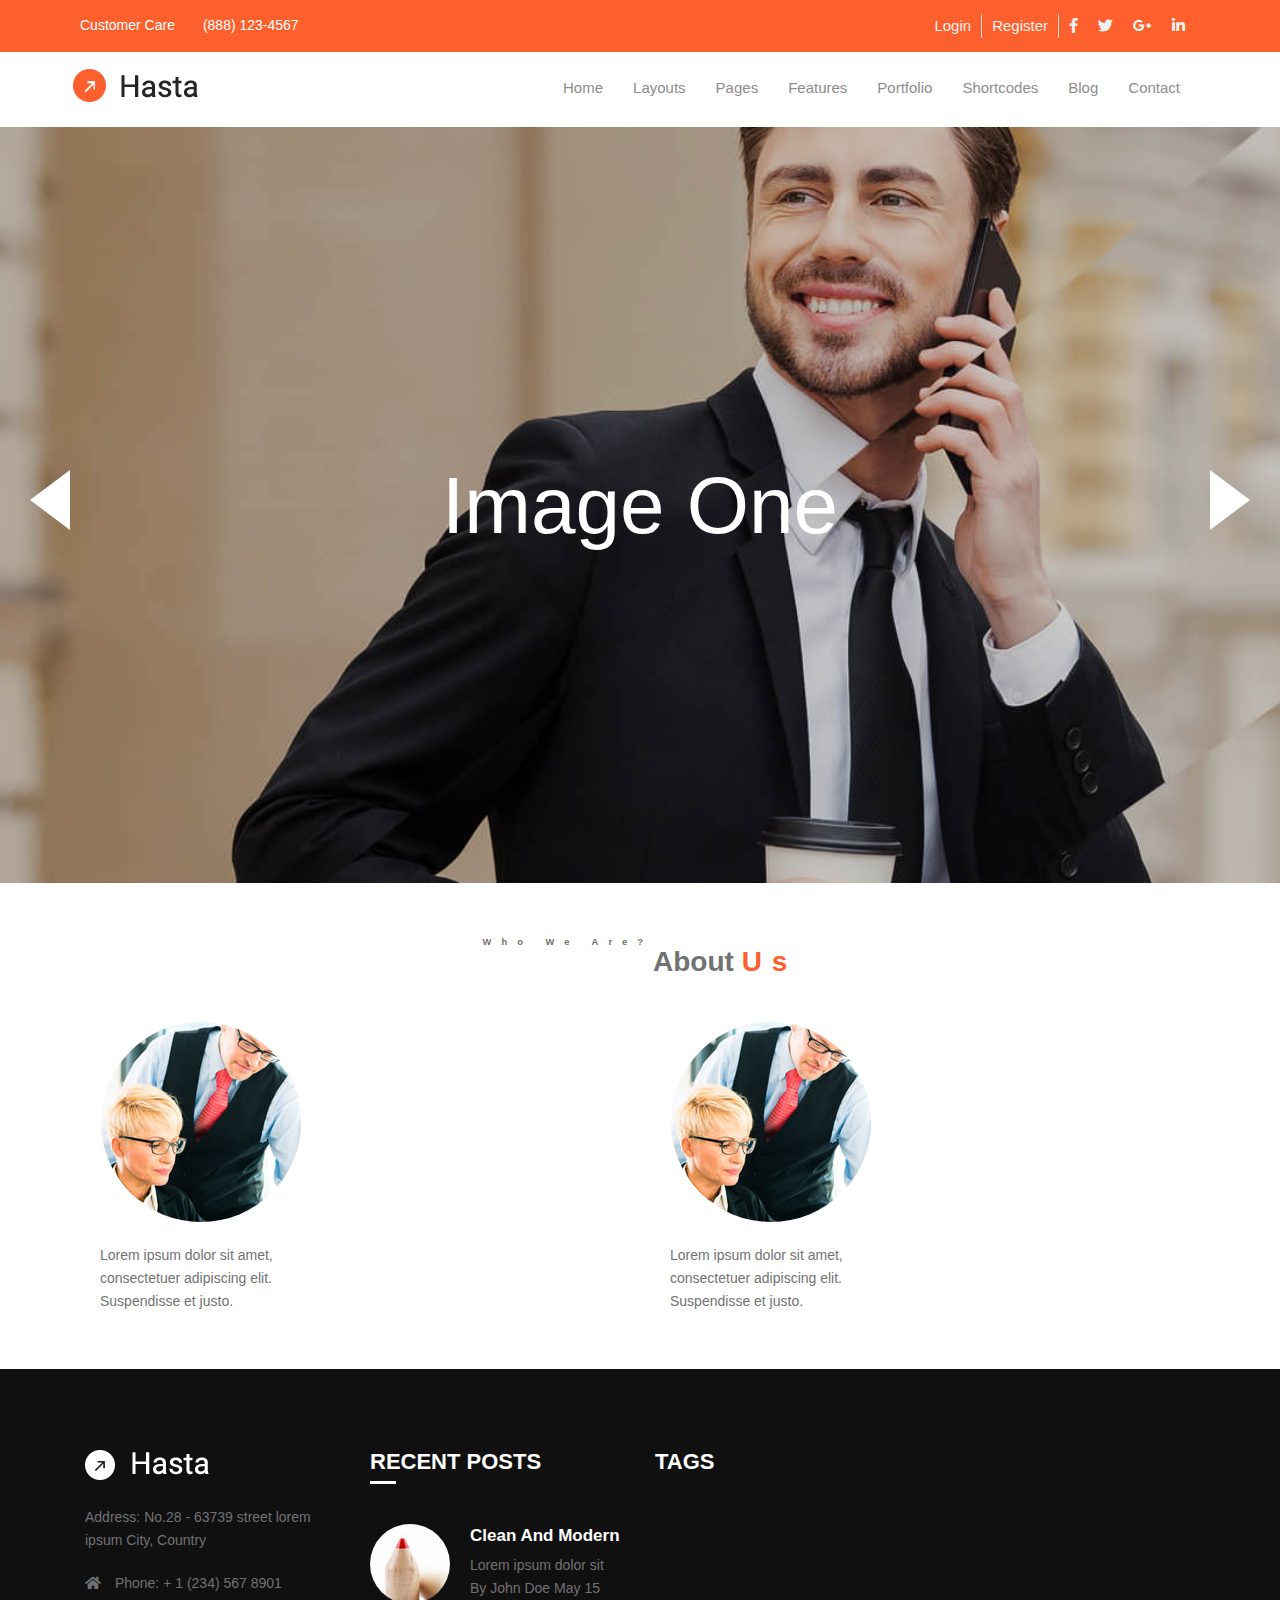
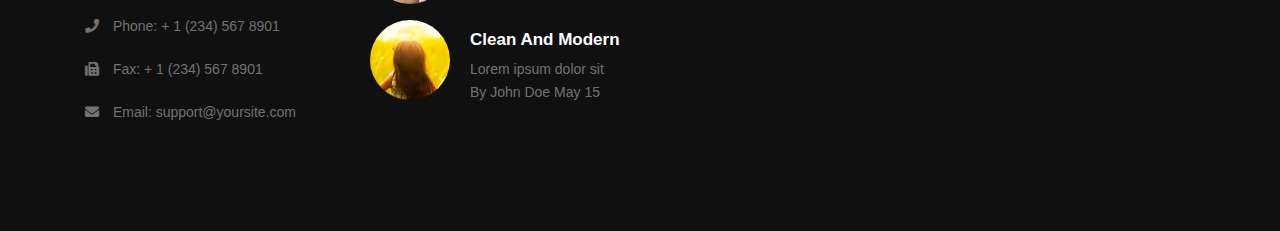
<file: index.html>
<!DOCTYPE html>
<html lang="en">

<head>
    <meta charset="UTF-8">
    <meta name="viewport" content="width=device-width, initial-scale=1.0">
    <meta http-equiv="X-UA-Compatible" content="ie=edge">
    <title>index</title>
    <link rel="stylesheet" href="https://use.fontawesome.com/releases/v5.8.1/css/all.css">
    <link rel="stylesheet" href="css/grid.css">
    <link rel="stylesheet" href="css/index-style.css">
    <link rel="stylesheet" href="css/footer.css">
</head>

<body>
    <header>

        <div class="container-fluid m-0 p-0">
            <div class="row p-0 m-0">
                <div class="topnav">
                    <div class="container p-0">
                        <div class="row m-0 p-0">
                            <div class="col-sm-12 col-md-6 p-0">
                                <ul class="p-0">
                                    <li class="mr-2">
                                        <span style="color: white">Customer Care</span>
                                    </li>
                                    <li>
                                        <span style="color: white">(888) 123-4567</span>
                                    </li>
                                </ul>
                            </div>

                            <div class="col-sm-12 col-md-6">
                                <ul class="nav-login">
                                    <li class="line-right">
                                        <a href="" class="border-right">Login</a>
                                    </li>
                                    <li class="line-right">
                                        <a href="" class="border-right">Register</a>
                                    </li>
                                    <li>
                                        <a href=""><i class="fab fa-facebook-f"></i></a>
                                    </li>
                                    <li>
                                        <a href=""><i class="fab fa-twitter"></i></a>
                                    </li>
                                    <li>
                                        <a href=""><i class="fab fa-google-plus-g"></i></a>
                                    </li>
                                    <li>
                                        <a href=""><i class="fab fa-linkedin-in"></i></a>
                                    </li>
                                </ul>
                            </div>
                        </div>
                    </div>
                </div>
            </div>
            <!-- topnav end -->
            <div class="container-fluid m-0 p-0">
                <div class="row sticky-Nav p-0 m-0">
                    <div class="container p-0">
                        <div class="row m-0 px-0 py-3">
                            <div class="col-md-2 p-0">
                                <a href="https://www.google.az/" target="_blank" class="logo-img"><img
                                        src="img/logo.png" alt=""></a>
                            </div>
                            <div class="col-xs-12 col-md-10">
                                <ul class="float-md-right my-2">
                                    <li>
                                        <a href="#home">Home</a>
                                    </li>
                                    <li>
                                        <a href="#news">Layouts</a>
                                    </li>
                                    <li>
                                        <a href="#contact">Pages</a>
                                    </li>
                                    <li>
                                        <a href="#about">Features</a>
                                    </li>
                                    <li>
                                        <a href="#about">Portfolio</a>
                                    </li>
                                    <li>
                                        <a href="#about">Shortcodes</a>
                                    </li>
                                    <li>
                                        <a href="#about">Blog</a>
                                    </li>
                                    <li>
                                        <a href="#about">Contact</a>
                                    </li>
                                </ul>
                            </div>
                        </div>
                    </div>
                </div>
            </div>
        </div>
        <!-- header end -->
    </header>

    <main>
        <!-- slider -->
        <div class="container-fluid m-0 p-0">
            <div class="row m-0 p-0">
                <div class="col-lg-12 m-0 p-0">
                    <div class="wrap">
                        <div id="arrow-left" class="arrow"></div>
                        <div id="slider">
                            <div class="slide slide1">
                                <div class="slide-content">
                                    <span>Image One</span>
                                </div>
                            </div>
                            <div class="slide slide2">
                                <div class="slide-content">
                                    <span>Image Two</span>
                                </div>
                            </div>
                            <div class="slide slide3">
                                <div class="slide-content">
                                    <span>Image Three</span>
                                </div>
                            </div>
                        </div>
                        <div id="arrow-right" class="arrow"></div>
                    </div>
                </div>
            </div>
        </div>
        <!-- slider end -->

        <!-- section 1 -->

        <section class="section-1">
            <div class="container">
                <div class="row my-5">
                    <div class="col-x-12 text-center d-flex justify-content-center">
                        <h6 class="m-0 letter-space-10">Who We Are?</h6>
                        <h1 class="mb-5">
                            <span>About</span>
                            <span class="letter-space-10 orange-text">
                                Us
                            </span>
                        </h1>
                    </div>
                    <!-- a -->
                    <div class="col-md-6 col-sm-12 col-xs-12">
                        <div class="col-md-6 col-sm-6 col-xs-12">
                            <img class="img-border" src="img/sec-img1.jpg" alt="">
                        </div>
                        <div class="col-md-6 col-sm-6 col-xs-12">
                            <p class="mb-2">
                                Lorem ipsum dolor sit amet, consectetuer adipiscing elit. Suspendisse et justo.
                            </p>
                        </div>
                    </div>

                    <!-- b -->
                    <div class="col-md-6 col-sm-12 col-xs-12">
                        <div class="col-md-6 col-sm-6 col-xs-12">
                            <img class="img-border" src="img/sec-img1.jpg" alt="">
                        </div>
                        <div class="col-md-6 col-sm-6 col-xs-12">
                            <p class="mb-2">
                                Lorem ipsum dolor sit amet, consectetuer adipiscing elit. Suspendisse et justo.
                            </p>
                        </div>
                    </div>
                </div>
            </div>
            </div>

            <!-- section 2 -->

            <!-- <div class="container-fluid m-0 p-0">
                <div class="row">
                    <div class="col-md-6">
                        <div class="section-2-a">
                            <img src="img/sec2-img.jpg" alt="">
                        </div>
                    </div>
                    <div class="col-md-6"></div>
                </div>
            </div> -->
    </main>
    <!-- footer start -->
    <footer>
        <section class="bg-color-black p-80">
            <div class="container">
                <div class="row">
                    <!-- item1 -->
                    <div class="col-md-3 col-sm-12">
                        <div class="mb-17">
                            <img src="img/footer-logo.png" alt="">
                            <ul class="footer-address">
                                <li>Address: No.28 - 63739 street lorem ipsum City, Country</li>
                                <li>
                                    <i class="fas fa-home"></i> Phone: + 1 (234) 567 8901
                                </li>
                                <li>
                                    <i class="fas fa-phone"></i> Phone: + 1 (234) 567 8901
                                </li>
                                <li>
                                    <i class="fas fa-fax"></i> Fax: + 1 (234) 567 8901
                                </li>
                                <li>
                                    <i class="fas fa-envelope"></i> Email: support@yoursite.com
                                </li>
                            </ul>
                        </div>
                    </div>
                    <!-- item1 end -->
                    <!-- item2 -->
                    <div class="col-md-3 col-sm-12">
                        <h4 class="uppercase footer-title mb-7">Recent Posts</h4>
                        <div class="footer-title-bottomline"></div>
                        <div class="footer-img-left">
                            <div class="inner-img overflow-hidden">
                                <img src="img/site-img16.jpg" alt="">
                            </div>
                        </div>
                        <div class="footer-text-area">
                            <h5 class="color-white mb-7">
                                <a href="#">
                                    Clean And Modern
                                </a>
                            </h5>
                            <span>Lorem ipsum dolor sit</span>
                            <div class="footer-post-date">
                                <span>By John Doe</span>
                                <span>May 15</span>
                            </div>
                        </div>

                        <div class="footer-div-bottom-line"></div>

                        <div class="footer-img-left">
                            <div class="inner-img overflow-hidden">
                                <img src="img/site-img17.jpg" alt="">
                            </div>
                        </div>
                        <div class="footer-text-area">
                            <h5 class="color-white mb-7">
                                <a href="#">
                                    Clean And Modern
                                </a>
                            </h5>
                            <span>Lorem ipsum dolor sit</span>
                            <div class="footer-post-date">
                                <span>By John Doe</span>
                                <span>May 15</span>
                            </div>
                        </div>
                    </div>
                    <!-- item2 end -->
                    <!-- item3 -->
                    <div class="col-md-3 col-sm-12">
                        <h4 class="uppercase footer-title mb-7">Tags</h4>
                        
                    </div>
                    <div class="col-md-3 col-sm-12"></div>
                </div>
            </div>
        </section>
    </footer>

    <script src="js/script.js"></script>
</body>

</html>
</file>
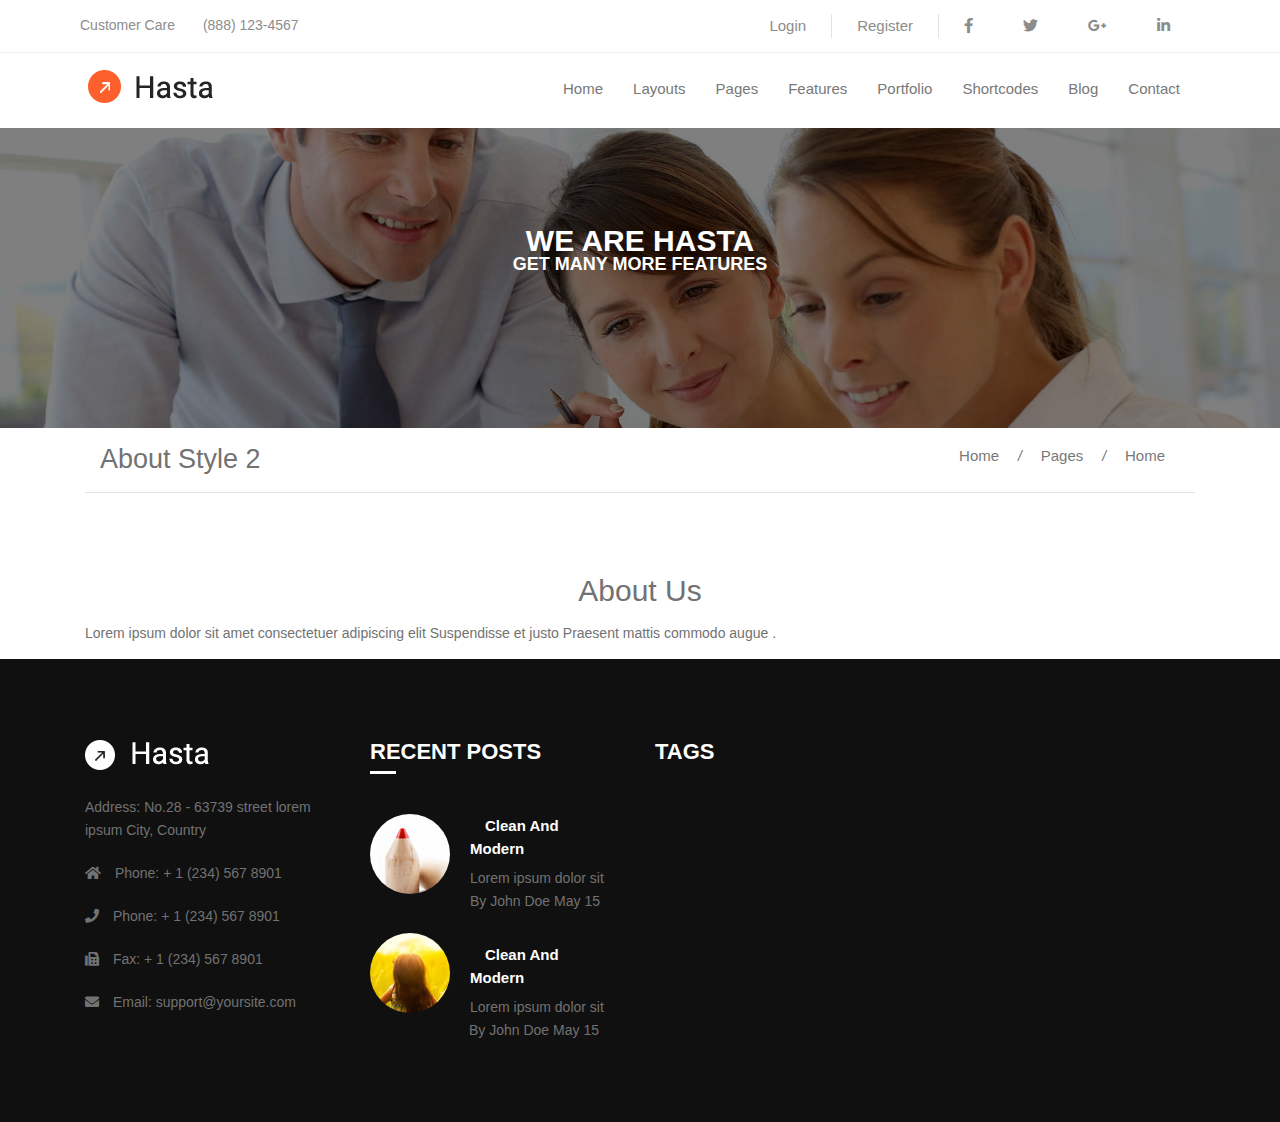
<file: about.html>
<!DOCTYPE html>
<html lang="en">

<head>
    <meta charset="UTF-8">
    <meta name="viewport" content="width=device-width, initial-scale=1.0">
    <meta http-equiv="X-UA-Compatible" content="ie=edge">
    <title>about</title>
    <link rel="stylesheet" href="https://use.fontawesome.com/releases/v5.8.1/css/all.css">
    <link rel="stylesheet" href="css/grid.css">
    <link rel="stylesheet" href="css/about-style.css">
    <link rel="stylesheet" href="css/footer.css">
</head>

<body>
    <header>

        <div class="container-fluid m-0 p-0">
            <div class="row p-0 m-0">
                <div class="topnav">
                    <div class="container p-0">
                        <div class="row m-0 p-0">
                            <div class="col-xs-12 col-md-6 p-0">
                                <ul class="p-0">
                                    <li class="mr-2">
                                        <span style="color: #8d8c8c;">Customer Care</span>
                                    </li>
                                    <li>
                                        <span style="color: #8d8c8c;">(888) 123-4567</span>
                                    </li>
                                </ul>
                            </div>

                            <div class="col-sm-12 col-md-6">
                                <ul class="nav-login">
                                    <li class="line-right">
                                        <a href="javascript:void(0)" class="border-right">Login</a>
                                    </li>
                                    <li class="line-right">
                                        <a href="javascript:void(0)" class="border-right">Register</a>
                                    </li>
                                    <li>
                                        <a href="javascript:void(0)"><i class="fab fa-facebook-f"></i></a>
                                    </li>
                                    <li>
                                        <a href="javascript:void(0)"><i class="fab fa-twitter"></i></a>
                                    </li>
                                    <li>
                                        <a href="javascript:void(0)"><i class="fab fa-google-plus-g"></i></a>
                                    </li>
                                    <li>
                                        <a href="javascript:void(0)"><i class="fab fa-linkedin-in"></i></a>
                                    </li>
                                </ul>
                            </div>
                        </div>
                    </div>
                </div>
            </div>
            <!-- topnav end -->
            <div class="container-fluid m-0 p-0">
                <div class="row sticky-Nav p-0 m-0">
                    <div class="container p-0">
                        <div class="row m-0 px-0 py-3">
                            <div class="col-md-2 p-0">
                                <a href="https://www.google.az/" target="_blank" class="logo-img"><img
                                        src="img/logo.png" alt=""></a>
                            </div>
                            <div class="col-xs-12 col-md-10">
                                <ul class="float-md-right my-2">
                                    <li>
                                        <a href="#home">Home</a>
                                    </li>
                                    <li>
                                        <a href="#news">Layouts</a>
                                    </li>
                                    <li>
                                        <a href="#contact">Pages</a>
                                    </li>
                                    <li>
                                        <a href="#about">Features</a>
                                    </li>
                                    <li>
                                        <a href="#about">Portfolio</a>
                                    </li>
                                    <li>
                                        <a href="#about">Shortcodes</a>
                                    </li>
                                    <li>
                                        <a href="#about">Blog</a>
                                    </li>
                                    <li>
                                        <a href="#about">Contact</a>
                                    </li>
                                </ul>
                            </div>
                        </div>
                    </div>
                </div>
            </div>
        </div>
        <!-- header end -->
    </header>

    <main>
        <div class="main-inner">
            <div class="inner">
                <h4 class="color-white tittle padding-top-100 uppercase">
                    We are hasta
                </h4>
                <h5 class="color-white uppercase tittle">
                    get many more features
                </h5>
            </div>
            <div class="overlay bg-opacity-5"></div>
            <img src="img/about-header-img.jpg" alt="">
        </div>

        <div class="container">
            <div class="row m-0 pt-3 line-bottom" style="width:100%">
                <div class="col-md-6">
                    <h3>About Style 2</h3>
                </div>
                <div class="col-md-6">
                    <div class="pagination-line">
                        <a href="">Home</a>
                        <i>/</i>
                        <a href="">Pages</a>
                        <i>/</i>
                        <a href="">Home</a>
                    </div>
                </div>
            </div>

            <div class="padding-top-80">
                <div class="container">
                    <div class="row">
                        <div class="col-xs-12">
                            <h2 class="tittle">About Us</h2>
                            <p class="sub-title">Lorem ipsum dolor sit amet consectetuer adipiscing elit Suspendisse et
                                justo Praesent
                                mattis commodo augue .</p>
                        </div>
                    </div>
                </div>
            </div>
        </div>
    </main>

    <footer>
        <section class="bg-color-black p-80">
            <div class="container">
                <div class="row">
                    <!-- item1 -->
                    <div class="col-md-3 col-sm-12">
                        <div class="mb-17">
                            <img src="img/footer-logo.png" alt="">
                            <ul class="footer-address">
                                <li>Address: No.28 - 63739 street lorem ipsum City, Country</li>
                                <li>
                                    <i class="fas fa-home"></i> Phone: + 1 (234) 567 8901
                                </li>
                                <li>
                                    <i class="fas fa-phone"></i> Phone: + 1 (234) 567 8901
                                </li>
                                <li>
                                    <i class="fas fa-fax"></i> Fax: + 1 (234) 567 8901
                                </li>
                                <li>
                                    <i class="fas fa-envelope"></i> Email: support@yoursite.com
                                </li>
                            </ul>
                        </div>
                    </div>
                    <!-- item1 end -->
                    <!-- item2 -->
                    <div class="col-md-3 col-sm-12">
                        <h4 class="uppercase footer-title mb-7">Recent Posts</h4>
                        <div class="footer-title-bottomline"></div>
                        <div class="footer-img-left">
                            <div class="inner-img overflow-hidden">
                                <img src="img/site-img16.jpg" alt="">
                            </div>
                        </div>
                        <div class="footer-text-area">
                            <h5 class="color-white mb-7">
                                <a href="#">
                                    Clean And Modern
                                </a>
                            </h5>
                            <span>Lorem ipsum dolor sit</span>
                            <div class="footer-post-date">
                                <span>By John Doe</span>
                                <span>May 15</span>
                            </div>
                        </div>

                        <div class="footer-div-bottom-line"></div>

                        <div class="footer-img-left">
                            <div class="inner-img overflow-hidden">
                                <img src="img/site-img17.jpg" alt="">
                            </div>
                        </div>
                        <div class="footer-text-area">
                            <h5 class="color-white mb-7">
                                <a href="#">
                                    Clean And Modern
                                </a>
                            </h5>
                            <span>Lorem ipsum dolor sit</span>
                            <div class="footer-post-date">
                                <span>By John Doe</span>
                                <span>May 15</span>
                            </div>
                        </div>
                    </div>
                    <!-- item2 end -->
                    <!-- item3 -->
                    <div class="col-md-3 col-sm-12">
                        <h4 class="uppercase footer-title mb-7">Tags</h4>

                    </div>
                    <div class="col-md-3 col-sm-12"></div>
                </div>
            </div>
        </section>
    </footer>
    <script src="js/script.js"></script>
</body>

</html>
</file>
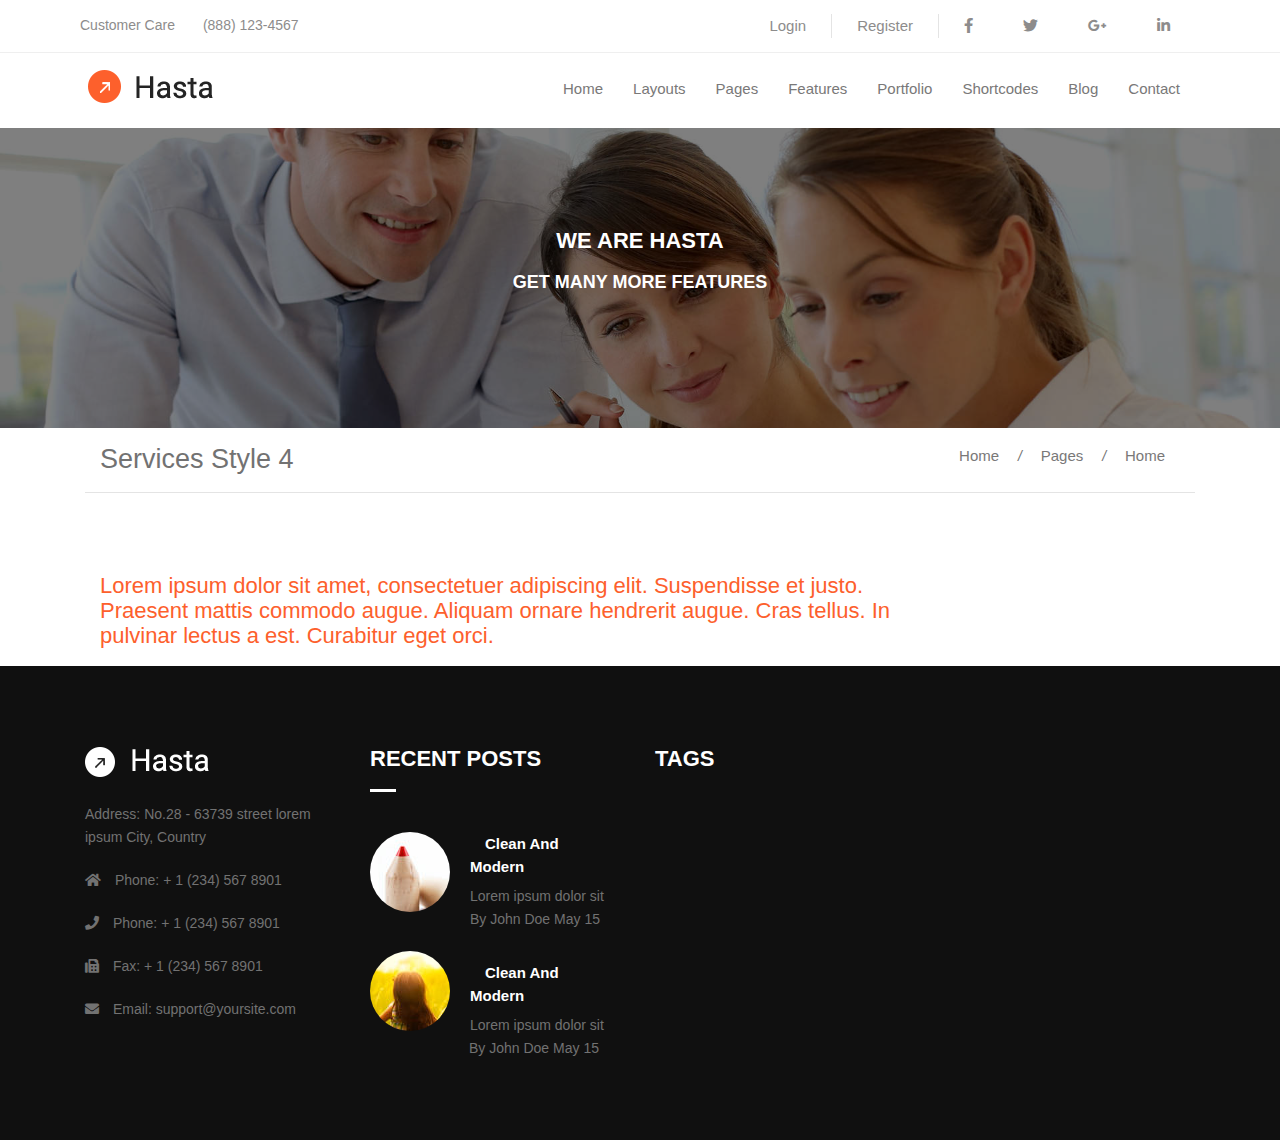
<file: services.html>
<!DOCTYPE html>
<html lang="en">

<head>
    <meta charset="UTF-8">
    <meta name="viewport" content="width=device-width, initial-scale=1.0">
    <meta http-equiv="X-UA-Compatible" content="ie=edge">
    <title>services</title>
    <link rel="stylesheet" href="https://use.fontawesome.com/releases/v5.8.1/css/all.css">
    <link rel="stylesheet" href="css/grid.css">
    <link rel="stylesheet" href="css/services.css">
    <link rel="stylesheet" href="css/footer.css">
</head>

<body>
    <header>

        <div class="container-fluid m-0 p-0">
            <div class="row p-0 m-0">
                <div class="topnav">
                    <div class="container p-0">
                        <div class="row m-0 p-0">
                            <div class="col-xs-12 col-md-6 p-0">
                                <ul class="p-0">
                                    <li class="mr-2">
                                        <span style="color: #8d8c8c;">Customer Care</span>
                                    </li>
                                    <li>
                                        <span style="color: #8d8c8c;">(888) 123-4567</span>
                                    </li>
                                </ul>
                            </div>

                            <div class="col-sm-12 col-md-6">
                                <ul class="nav-login">
                                    <li class="line-right">
                                        <a href="javascript:void(0)" class="border-right">Login</a>
                                    </li>
                                    <li class="line-right">
                                        <a href="javascript:void(0)" class="border-right">Register</a>
                                    </li>
                                    <li>
                                        <a href="javascript:void(0)"><i class="fab fa-facebook-f"></i></a>
                                    </li>
                                    <li>
                                        <a href="javascript:void(0)"><i class="fab fa-twitter"></i></a>
                                    </li>
                                    <li>
                                        <a href="javascript:void(0)"><i class="fab fa-google-plus-g"></i></a>
                                    </li>
                                    <li>
                                        <a href="javascript:void(0)"><i class="fab fa-linkedin-in"></i></a>
                                    </li>
                                </ul>
                            </div>
                        </div>
                    </div>
                </div>
            </div>
            <!-- topnav end -->
            <div class="container-fluid m-0 p-0">
                <div class="row sticky-Nav p-0 m-0">
                    <div class="container p-0">
                        <div class="row m-0 px-0 py-3">
                            <div class="col-md-2 p-0">
                                <a href="https://www.google.az/" target="_blank" class="logo-img"><img
                                        src="img/logo.png" alt=""></a>
                            </div>
                            <div class="col-xs-12 col-md-10">
                                <ul class="float-md-right my-2">
                                    <li>
                                        <a href="#home">Home</a>
                                    </li>
                                    <li>
                                        <a href="#news">Layouts</a>
                                    </li>
                                    <li>
                                        <a href="#contact">Pages</a>
                                    </li>
                                    <li>
                                        <a href="#about">Features</a>
                                    </li>
                                    <li>
                                        <a href="#about">Portfolio</a>
                                    </li>
                                    <li>
                                        <a href="#about">Shortcodes</a>
                                    </li>
                                    <li>
                                        <a href="#about">Blog</a>
                                    </li>
                                    <li>
                                        <a href="#about">Contact</a>
                                    </li>
                                </ul>
                            </div>
                        </div>
                    </div>
                </div>
            </div>
        </div>
        <!-- header end -->
    </header>
</body>
<main>
    <section>
        <div class="main-inner">
            <div class="inner">
                <h4 class="color-white tittle padding-top-100 uppercase">
                    We are hasta
                </h4>
                <h5 class="color-white uppercase tittle">
                    get many more features
                </h5>
            </div>
            <div class="overlay bg-opacity-5"></div>
            <img src="img/about-header-img.jpg" alt="">
        </div>

        <div class="container">
            <div class="row m-0 pt-3 line-bottom" style="width:100%">
                <div class="col-md-6">
                    <h3>Services Style 4</h3>
                </div>
                <div class="col-md-6">
                    <div class="pagination-line">
                        <a href="">Home</a>
                        <i>/</i>
                        <a href="">Pages</a>
                        <i>/</i>
                        <a href="">Home</a>
                    </div>
                </div>
            </div>

            <div class="padding-top-80">
                <div class="container">
                    <div class="row">
                        <div class="col-md-9 text-centered">
                            <h4 class="tittle color-orange font-weight-300">Lorem ipsum dolor sit amet, consectetuer
                                adipiscing elit. Suspendisse et
                                justo. Praesent mattis commodo augue. Aliquam ornare hendrerit augue. Cras tellus. In
                                pulvinar lectus a est. Curabitur eget orci.</h4>
                        </div>
                    </div>
                </div>
            </div>
        </div>
    </section>
</main>


<footer>
    <section class="bg-color-black p-80">
        <div class="container">
            <div class="row">
                <!-- item1 -->
                <div class="col-md-3 col-sm-12">
                    <div class="mb-17">
                        <img src="img/footer-logo.png" alt="">
                        <ul class="footer-address">
                            <li>Address: No.28 - 63739 street lorem ipsum City, Country</li>
                            <li>
                                <i class="fas fa-home"></i> Phone: + 1 (234) 567 8901
                            </li>
                            <li>
                                <i class="fas fa-phone"></i> Phone: + 1 (234) 567 8901
                            </li>
                            <li>
                                <i class="fas fa-fax"></i> Fax: + 1 (234) 567 8901
                            </li>
                            <li>
                                <i class="fas fa-envelope"></i> Email: support@yoursite.com
                            </li>
                        </ul>
                    </div>
                </div>
                <!-- item1 end -->
                <!-- item2 -->
                <div class="col-md-3 col-sm-12">
                    <h4 class="uppercase footer-title mb-7">Recent Posts</h4>
                    <div class="footer-title-bottomline"></div>
                    <div class="footer-img-left">
                        <div class="inner-img overflow-hidden">
                            <img src="img/site-img16.jpg" alt="">
                        </div>
                    </div>
                    <div class="footer-text-area">
                        <h5 class="color-white mb-7">
                            <a href="#">
                                Clean And Modern
                            </a>
                        </h5>
                        <span>Lorem ipsum dolor sit</span>
                        <div class="footer-post-date">
                            <span>By John Doe</span>
                            <span>May 15</span>
                        </div>
                    </div>

                    <div class="footer-div-bottom-line"></div>

                    <div class="footer-img-left">
                        <div class="inner-img overflow-hidden">
                            <img src="img/site-img17.jpg" alt="">
                        </div>
                    </div>
                    <div class="footer-text-area">
                        <h5 class="color-white mb-7">
                            <a href="#">
                                Clean And Modern
                            </a>
                        </h5>
                        <span>Lorem ipsum dolor sit</span>
                        <div class="footer-post-date">
                            <span>By John Doe</span>
                            <span>May 15</span>
                        </div>
                    </div>
                </div>
                <!-- item2 end -->
                <!-- item3 -->
                <div class="col-md-3 col-sm-12">
                    <h4 class="uppercase footer-title mb-7">Tags</h4>

                </div>
                <div class="col-md-3 col-sm-12"></div>
            </div>
        </div>
    </section>
</footer>

</html>
</file>
<file: css/index-style.css>
/* For mobile phones: */
[class*="col-"] {
  width: 100%;
}

@media only screen and (max-width:767){
  [class*="col-"]{
    width: 100%;
  }
}

@media only screen and (min-width: 768px) {
  /* For desktop: */
  .col-1 {width: 8.33%;}
  .col-2 {width: 16.66%;}
  .col-3 {width: 25%;}
  .col-4 {width: 33.33%;}
  .col-5 {width: 41.66%;}
  .col-6 {width: 50%;}
  .col-7 {width: 58.33%;}
  .col-8 {width: 66.66%;}
  .col-9 {width: 75%;}
  .col-10 {width: 83.33%;}
  .col-11 {width: 91.66%;}
  .col-12 {width: 100%;}

}

body{
    margin: 0;
    font: 14px 'Open Sans', sans-serif;
    font-weight: normal;
    font-style: normal;
    line-height: 23px;
    color: #727272;
  }

  .line-right{
  border-right: 1px solid #e4e4e4;
}

li{
  display: inline-block;
}

.topnav ul li{
  float: left;
  color: #8d8c8c;
  text-align: right;
  font-size: 14px;
  margin: 0px;
  padding: 0 10px 0 10px;
}

  .topnav {
    width: 100%;
    background-color: #fd602c;
  }
.nav-login{
  display: flex;
  justify-content: flex-end;
}

  
  .topnav ul li a {
    color: #f2f2f2;
    text-decoration: none;
    font-size: 15px;
  }
  
  .topnav a:hover {
    color: black;
  }
  
  /* navbar */

  .sticky-Nav {
    width: 100%;
    background-color: #ffffff;
  }

  .sticky-Nav ul {
    display: flex;
    justify-content: flex-end;
  }
  .sticky-Nav ul li{
    text-decoration: none;
  
  }
  
  .sticky-Nav ul li a {
    color: #8d8c8c;
    padding: 0px 6px;
    text-decoration: none;
    font-size: 15px;
    padding: 10px 15px;
    
  }
  
  .sticky-Nav a:hover {
    color: #fd602c;
  }


/* slider */
body,
#slider,
.wrap,
.slide-content {
  margin: 0;
  padding: 0;
  font-family: Arial, Helvetica, sans-serif;
  width: 100%;
  height: 84vh;
  overflow-x: hidden;
}

.wrap {
  position: relative;
}

.slide {
  background-size: cover;
  background-position: center;
  background-repeat: no-repeat;
}

.slide1 {
  background-image: url("../img/slider-img1.jpg");
}
.slide2 {
  background-image: url("../img/slider-img2.jpg");
}
.slide3 {
  background-image: url("../img/slider-img3.jpg");
}

.slide-content {
  display: flex;
  flex-direction: column;
  justify-content: center;
  align-items: center;
  text-align: center;
}

.slide-content span {
  font-size: 5rem;
  color: #fff;
}

.arrow {
  cursor: pointer;
  position: absolute;
  top: 50%;
  margin-top: -35px;
  width: 0;
  height: 0;
  border-style: solid;
}

#arrow-left {
  border-width: 30px 40px 30px 0;
  border-color: transparent #fff transparent transparent;
  left: 0;
  margin-left: 30px;
}

#arrow-right {
  border-width: 30px 0 30px 40px;
  border-color: transparent transparent transparent #fff;
  right: 0;
  margin-right: 30px;
}
/* slider end */


/* section 1 */

.letter-space-10{
  letter-spacing: 10px;
}
.letter-space-5{
  letter-spacing: 5px;
}

.orange-text{
  color: #fd602c;
}
.img-border{
  border: 1px solid #ffffff;
  border-radius: 50%;
}

/* section2 */

.section-2-a{
  height: 100%;
  padding: 0px;
  position: absolute;
}

.section-2-b{
  width: 100%;
  height: 100%;
  background-color: #f6f6f6;
}
</file>
<file: css/footer.css>
body{
    margin: 0;
    font: 14px 'Open Sans', sans-serif;
    font-weight: normal;
    font-style: normal;
    line-height: 23px;
    color: #727272;
  }

/* footer */

.bg-color-black{
    background-color: #101010;
  }
  
  .p-80{
    padding: 80px 0px 80px 0px; 
  }
  
  .mb-17{
    margin: 0px 0px 17px 0px; 
  }
  
  .footer-address{
    padding: 0px;
    margin: 15px 0px 0px 0px;
  }
  
  .footer-address li {
    padding: 0px 0px 10px 0px;
    margin: 0 0 10px 0;
    display: block;
    color: #727272;
    line-height: 23px;
  }
  
  .footer-address li i {
    color: #727272;
    padding: 0 10px 0 0;
  }
  
  .uppercase{
    text-transform: uppercase;
  }
  
  .mb-7{
    margin-bottom: 7px;
  }
  
  .footer-title {
    color: #fff;
    float: left;
  }
  
  h4 {
    font-size: 22px;
    line-height: 25px;
    margin-bottom: 18px;
    font-style: normal;
    margin: 0px;
  }
  
  .footer-title-bottomline{
    width: 10%;
    height: 3px;
    margin-right: 95%;
    color: #fff;
    float: left;
    display: block;
    margin-bottom: 40px;
    background-color: #fff;
  }
  
  .footer-img-left{
    color: #fff;
    float: left;
    margin: 0;
    padding: 0 20px 0 0;
    transition: all 0.3s ease-out 0s;
  }
  
  .overflow-hidden{
    overflow: hidden;
  }
  
  .inner-img{
    width: 80px;
    height: 80px;
    padding: 0px;
    margin: 0px;
    float: left;
    border-radius: 100%;
  }
  
  .footer-text-area{
    display: block;
    padding: 0px 0px 0px 99px;
    margin: 0px;
    text-align: left;
  }
  
  .color-white{
    color: #fff;
  }
  
  h5 {
    font-size: 17px;
    line-height: 23px;
    margin-bottom: 16px;
    font-style: normal;
  }
  
  .footer-text-area a{
    color: inherit;
    text-decoration: none;
  }
  
  a:focus, a:hover {
    color: #5a5959;
  }
  
  .footer-div-bottom-line{
    margin: 20px 0;
  }
  
  .solid{
    border-bottom: 1px solid #444444;
  }
</file>
<file: css/about-style.css>
/* main */

.main-inner{
    position: relative;
    width: 100%;
    height: 300px;
    padding: 0px;
    margin: 0px;
    float: left;
    z-index: 0;
    overflow: hidden;
}

.pagination-line{
    text-align: right;
}

.main-inner>img{
    width: 100%;
}

.sub-tittle{
    width: 48%;
    font-size: 16px;
    margin: 0 auto 70px auto;
}
.uppercase{
    text-transform: uppercase;
}
.padding-top-80{
    padding: 80px 0 0 0;
}
.padding-top-100{
    padding: 100px 0 0 0;
}

.color-white{
    color: #fff;
}

.tittle{
    margin: 0px;
    font-size: 30px;
    font-weight: 700;
    display: flex;
    justify-content: center;
}

.inner{
    position: absolute;
    width: 100%;
    padding: 0;
    margin: 0px;
    float: left;
    z-index: 3;
}
h2{
font-size: 35px;
line-height: 35px;
margin-bottom: 20px;
font-style: normal;
font-weight: normal!important;
}

h3 {
    margin: 0px;
    font-size: 27px;
    line-height: 30px;
    margin-bottom: 18px;
    font-weight: normal;
    font-style: normal;
}

h4 {
  font-size: 22px;
  line-height: 25px;
  margin-bottom: 18px;
  font-style: normal;
  margin: 0px;
}

h5{
    font-size: 18px!important;
    line-height: 23px;
    margin-bottom: 16px;
    font-style: normal;
}

.overlay{
    position: absolute;
    z-index: 1;
    height: 100%;
    width: 100%;
}
.bg-opacity-5{
    background-color: rgba(0, 0, 0, 0.5)
}

/* ******************************** */
/* For mobile phones: */
[class*="col-"] {
    width: 100%;
  }
  
  @media only screen and (max-width:767){
    [class*="col-"]{
      width: 100%;
    }
  }
  
  @media only screen and (min-width: 768px) {
    /* For desktop: */
    .col-1 {width: 8.33%;}
    .col-2 {width: 16.66%;}
    .col-3 {width: 25%;}
    .col-4 {width: 33.33%;}
    .col-5 {width: 41.66%;}
    .col-6 {width: 50%;}
    .col-7 {width: 58.33%;}
    .col-8 {width: 66.66%;}
    .col-9 {width: 75%;}
    .col-10 {width: 83.33%;}
    .col-11 {width: 91.66%;}
    .col-12 {width: 100%;}
  
  }
  
  body{
      margin: 0;
      font-family: 'Open Sans', sans-serif;
    }
  
    .line-right{
    border-right: 1px solid #e4e4e4;
  }

  .line-bottom{
  border-bottom: 1px solid #e4e4e4;
  }
  
  li{
    display: inline-block;
  }
  
  .topnav ul li{
    float: left;
    color: #8d8c8c;
    text-align: right;
    font-size: 14px;
    margin: 0px;
    padding: 0 10px 0 10px;
  }
  
    .topnav {
      width: 100%;
      background-color: #fff;
      border-bottom: 1px solid #efefef;
    }
  .nav-login{
    display: flex;
    justify-content: flex-end;
  }
  
    
    .topnav ul li a {
    color: #8d8c8c;
    text-decoration: none;
    font-size: 15px;
    }
    
    .topnav a:hover {
      color: black;
    }
    
    /* navbar */
  
    .sticky-Nav {
      width: 100%;
      background-color: #ffffff;
    }
  
    .sticky-Nav ul {
      display: flex;
      justify-content: flex-end;
    }
    .sticky-Nav ul li{
      text-decoration: none;
    
    }
    
     a {
      color: rgb(121, 120, 120);;
      padding: 0px 6px;
      text-decoration: none;
      font-size: 15px;
      padding: 10px 15px;
      
    }
    
    .sticky-Nav a:hover {
      color: #fd602c;
    }
</file>
<file: css/services.css>
/* main */

.main-inner{
    position: relative;
    width: 100%;
    height: 300px;
    padding: 0px;
    margin: 0px;
    float: left;
    z-index: 0;
    overflow: hidden;
}

.pagination-line{
    text-align: right;
}

.main-inner>img{
    width: 100%;
}

.sub-tittle{
    width: 48%;
    font-size: 16px;
    margin: 0 auto 70px auto;
}
.uppercase{
    text-transform: uppercase;
}
.padding-top-80{
    padding: 80px 0 0 0;
}
.padding-top-100{
    padding: 100px 0 0 0;
}

.color-orange{
    color: #fd602c;
}

.color-white{
    color: #fff;
}

.font-weight-300{
    font-weight: 300!important;
}

.tittle{
    margin: 0px;
    font-size: 30px;
    font-weight: 700;
    display: flex;
    justify-content: center;
}

.inner{
    position: absolute;
    width: 100%;
    padding: 0;
    margin: 0px;
    float: left;
    z-index: 3;
}

.text-centered{
    align-items: center;
}

h2{
font-size: 35px;
line-height: 35px;
margin-bottom: 20px;
font-style: normal;
font-weight: normal!important;
}

h3 {
    margin: 0px;
    font-size: 27px;
    line-height: 30px;
    margin-bottom: 18px;
    font-weight: normal;
    font-style: normal;
}

h4 {
  font-size: 22px!important;
  line-height: 25px!important;
  margin-bottom: 18px!important;
  font-style: normal!important;
}

h5{
    font-size: 18px!important;
    line-height: 23px;
    margin-bottom: 16px;
    font-style: normal;
}

.overlay{
    position: absolute;
    z-index: 1;
    height: 100%;
    width: 100%;
}
.bg-opacity-5{
    background-color: rgba(0, 0, 0, 0.5)
}

/* ******************************** */
/* For mobile phones: */
[class*="col-"] {
    width: 100%;
  }
  
  @media only screen and (max-width:767){
    [class*="col-"]{
      width: 100%;
    }
  }
  
  @media only screen and (min-width: 768px) {
    /* For desktop: */
    .col-1 {width: 8.33%;}
    .col-2 {width: 16.66%;}
    .col-3 {width: 25%;}
    .col-4 {width: 33.33%;}
    .col-5 {width: 41.66%;}
    .col-6 {width: 50%;}
    .col-7 {width: 58.33%;}
    .col-8 {width: 66.66%;}
    .col-9 {width: 75%;}
    .col-10 {width: 83.33%;}
    .col-11 {width: 91.66%;}
    .col-12 {width: 100%;}
  
  }
  
  body{
      margin: 0;
      font-family: 'Open Sans', sans-serif;
    }
  
    .line-right{
    border-right: 1px solid #e4e4e4;
  }

  .line-bottom{
  border-bottom: 1px solid #e4e4e4;
  }
  
  li{
    display: inline-block;
  }
  
  .topnav ul li{
    float: left;
    color: #8d8c8c;
    text-align: right;
    font-size: 14px;
    margin: 0px;
    padding: 0 10px 0 10px;
  }
  
    .topnav {
      width: 100%;
      background-color: #fff;
      border-bottom: 1px solid #efefef;
    }
  .nav-login{
    display: flex;
    justify-content: flex-end;
  }
  
    
    .topnav ul li a {
    color: #8d8c8c;
    text-decoration: none;
    font-size: 15px;
    }
    
    .topnav a:hover {
      color: black;
    }
    
    /* navbar */
  
    .sticky-Nav {
      width: 100%;
      background-color: #ffffff;
    }
  
    .sticky-Nav ul {
      display: flex;
      justify-content: flex-end;
    }
    .sticky-Nav ul li{
      text-decoration: none;
    
    }
    
     a {
      color: rgb(121, 120, 120);;
      padding: 0px 6px;
      text-decoration: none;
      font-size: 15px;
      padding: 10px 15px;
      
    }
    
    .sticky-Nav a:hover {
      color: #fd602c;
    }
</file>
